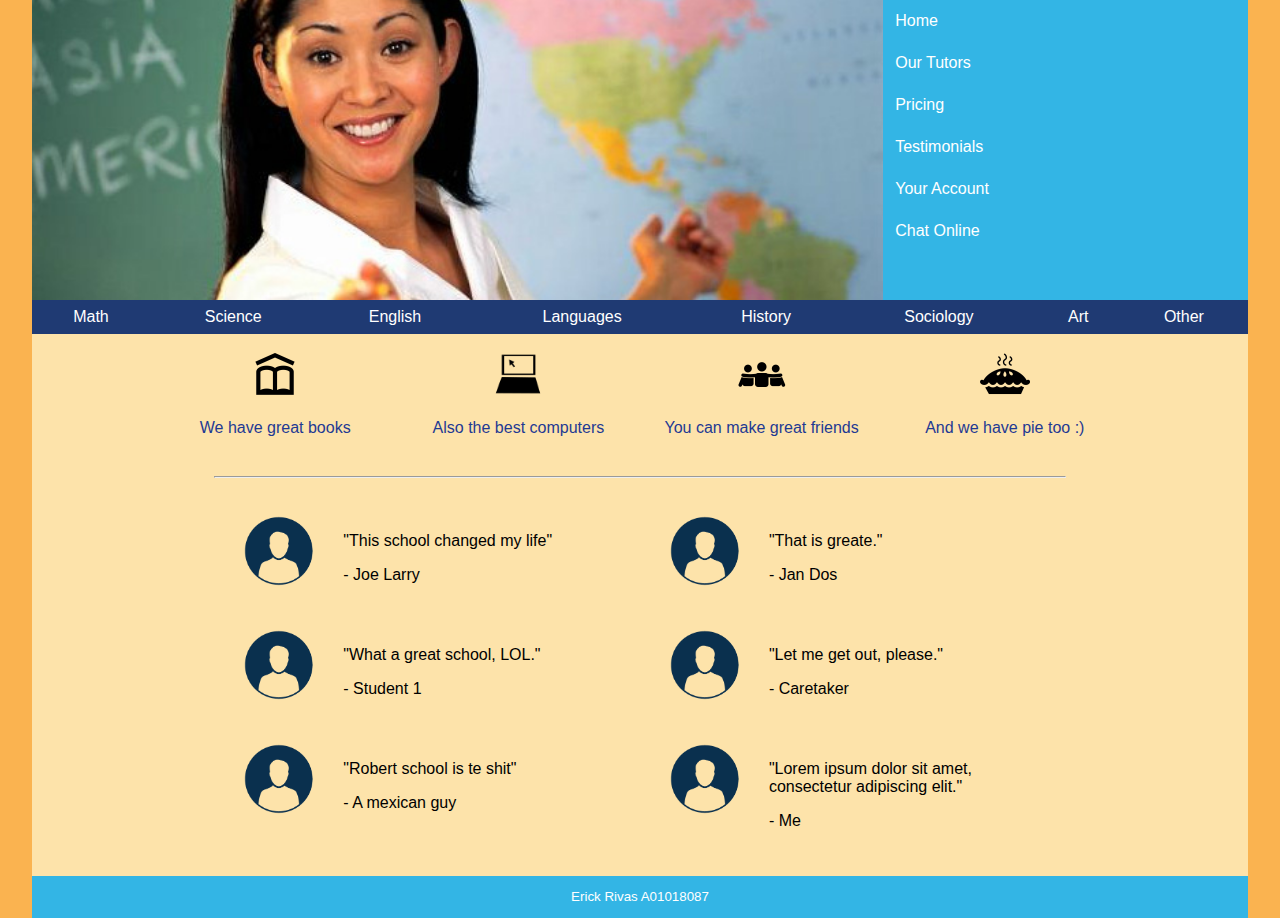
<file: a1/index.html>
<!DOCTYPE html>
<html>
   <head>
      <meta name="viewport" content="width=device-width, initial-scale=1.0">
      <title>Robert highSchool</title>
      <link rel="stylesheet" type="text/css" href="style.css">
   </head>
   <body>
      <div class="content">
      <div class="header">
         <div class="row">
            <div class="colnopad-1">
               <div class="hero-image">
               </div>
            </div>
            <div class="colnopad-2 menu">
               <ul>
                  <li>Home</li>
                  <li>Our Tutors</li>
                  <li>Pricing</li>
                  <li>Testimonials</li>
                  <li>Your Account</li>
                  <li>Chat Online</li>
               </ul>
            </div>
         </div>
      </div>
      <div class="row">
         <div class="menubar">
            <ul>
               <li>Math</li>
               <li>Science</li>
               <li>English</li>
               <li>Languages</li>
               <li>History</li>
               <li>Sociology</li>
               <li>Art</li>
               <li>Other</li>
            </ul>
         </div>
      </div>
      <div class="pagecontent">
         <div class="featured">
            <div class="row">
               <div class="col-3">
                  <center>
                     <div class="row">
                        <img class="icon icons8-Graduation-Cap" width="50" height="50" src="images/book.png">
                     </div>
                     <div class="row">
                        <p>We have great books</p>
                     </div>
                  </center>
               </div>
               <div class="col-3">
                  <center>
                     <div class="row">
                        <img class="icon icons8-Computer" width="50" height="50" src="images/computer.png">
                     </div>
                     <div class="row">
                        <p>Also the best computers</p>
                     </div>
                  </center>
               </div>
               <div class="col-3">
                  <center>
                     <div class="row">
                        <img class="icon icons8-Peptide" width="50" height="50" src="images/friends.png">
                     </div>
                     <div class="row">
                        <p>You can make great friends</p>
                     </div>
                  </center>
               </div>
               <div class="col-3">
                  <center>
                     <div class="row">
                        <img class="icon icons8-Money-Bag" width="50" height="50" src="images/pie.png">
                     </div>
                     <div class="row">
                        <p>And we have pie too :)</p>
                     </div>
                  </center>
               </div>
            </div>
         </div>
         <div class="row">
            <div class="testimonials">
               <hr>
               <div class="col-6">
                  <div class="row">
                     <div class="col-3">
                        <img class="testimonialimg" src="images/profile.png">
                     </div>
                     <div class="col-9">
                        <p>"This school changed my life"</p>
                        <p>- Joe Larry</p>
                     </div>
                  </div>
                  <div class="row">
                     <div class="col-3">
                        <img class="testimonialimg" src="images/profile.png">
                     </div>
                     <div class="col-9">
                        <p>"What a great school, LOL."</p>
                        <p>- Student 1</p>
                     </div>
                  </div>
                  <div class="row">
                     <div class="col-3">
                        <img class="testimonialimg" src="images/profile.png">
                     </div>
                     <div class="col-9">
                        <p>"Robert school is te shit"</p>
                        <p>- A mexican guy</p>
                     </div>
                  </div>
               </div>
               <div class="col-6">
                  <div class="row">
                     <div class="col-3">
                        <img class="testimonialimg" src="images/profile.png">
                     </div>
                     <div class="col-9">
                        <p>"That is greate."</p>
                        <p>- Jan Dos</p>
                     </div>
                  </div>
                  <div class="row">
                     <div class="col-3">
                        <img class="testimonialimg" src="images/profile.png">
                     </div>
                     <div class="col-9">
                        <p>"Let me get out, please."</p>
                        <p>- Caretaker</p>
                     </div>
                  </div>
                  <div class="row">
                     <div class="col-3">
                        <img class="testimonialimg" src="images/profile.png">
                     </div>
                     <div class="col-9">
                        <p>"Lorem ipsum dolor sit amet, consectetur adipiscing elit."</p>
                        <p>- Me</p>
                     </div>
                  </div>
               </div>
            </div>
         </div>
         <div class="footer">
            <p>Erick Rivas A01018087</p>
         </div>
      </div>
   </body>
</html>
</file>
<file: a1/style.css>
* {
    box-sizing: border-box;
}

html {
    font-family: "Arial", sans-serif;
    margin: 0px;
    padding: 0px;
}
body {
    background-color: #FAB350;
    margin: 0px;
    padding: 0px;
}
.row::after {
    content: "";
    clear: both;
    display: table;
}
[class*="col-"] {
    float: left;
    padding: 15px;
}
.col-1 {
    width: 8.33%;
}
.col-2 {
    width: 16.66%;
}
.col-3 {
    width: 25%;
}
.col-4 {
    width: 30%;
}
.col-5 {
    width: 41.66%;
}
.col-6 {
    width: 50%;
}
.col-7 {
    width: 58.33%;
}
.col-8 {
    width: 70%;
}
.col-9 {
    width: 75%;
}
.col-10 {
    width: 83.33%;
}
.col-11 {
    width: 91.66%;
}
.col-12 {
    width: 100%;
}
[class*="colnopad-"] {
    float: left;
}
.colnopad-1 {
    width: 70%;
}
.colnopad-2 {
    width: 30%;
}
.content {
    width: 95%;
    margin: 0 auto;
}
.pagecontent {
    background-color: #FDE3Aa;
}
.featured {
    padding-left: 10%;
    padding-right: 10%;
    color: #1F3A93;
}
.testimonials {
    padding-left: 15%;
    padding-right: 15%;
    font-size: 12pt;
}
.header {
    background-color: #33b5e5;
    color: #ffffff;
    padding: 0px;
}
.footer {
    width: 100%;
    overflow: hidden;
    margin: 0;
    padding: 0;
    background-color: #33b5e5;
    text-align: center;
    font-size: 10pt;
    color: white;
}
.menu ul {
    list-style-type: none;
    margin: 0;
    padding: 0;
}
.menu li {
    padding: 12px;
    margin-bottom: 0px;
    background-color: #33b5e5;
    color: #ffffff;
}
.menu li:hover {
    background-color: #0099cc;
    cursor: pointer;
}
.menubar ul {
    display: table;
    width: 100%;
    list-style-type: none;
    overflow: hidden;
    margin: 0;
    padding: 0;
    background-color: #1F3A93;
}
.menubar li {
    display: table-cell;
    width: auto;
    padding: 8px;
    margin-bottom: 0px;
    background-color: #1F3A73;
    color: #ffffff;
    text-align: center;
}
.menubar li:hover {
    background-color: #0099cc;
    cursor: pointer;
}
.hero-image {
    background-image: url("images/teacher.jpeg");
    height: 300px;
    background-position: center;
    background-repeat: no-repeat;
    background-size: cover;
    position: relative;
}
.testimonialimg {
    width: 100%;
    /* Or whatever */

    margin: auto;
    /* Magic! */

    border-radius: 50%;
}
</file>
